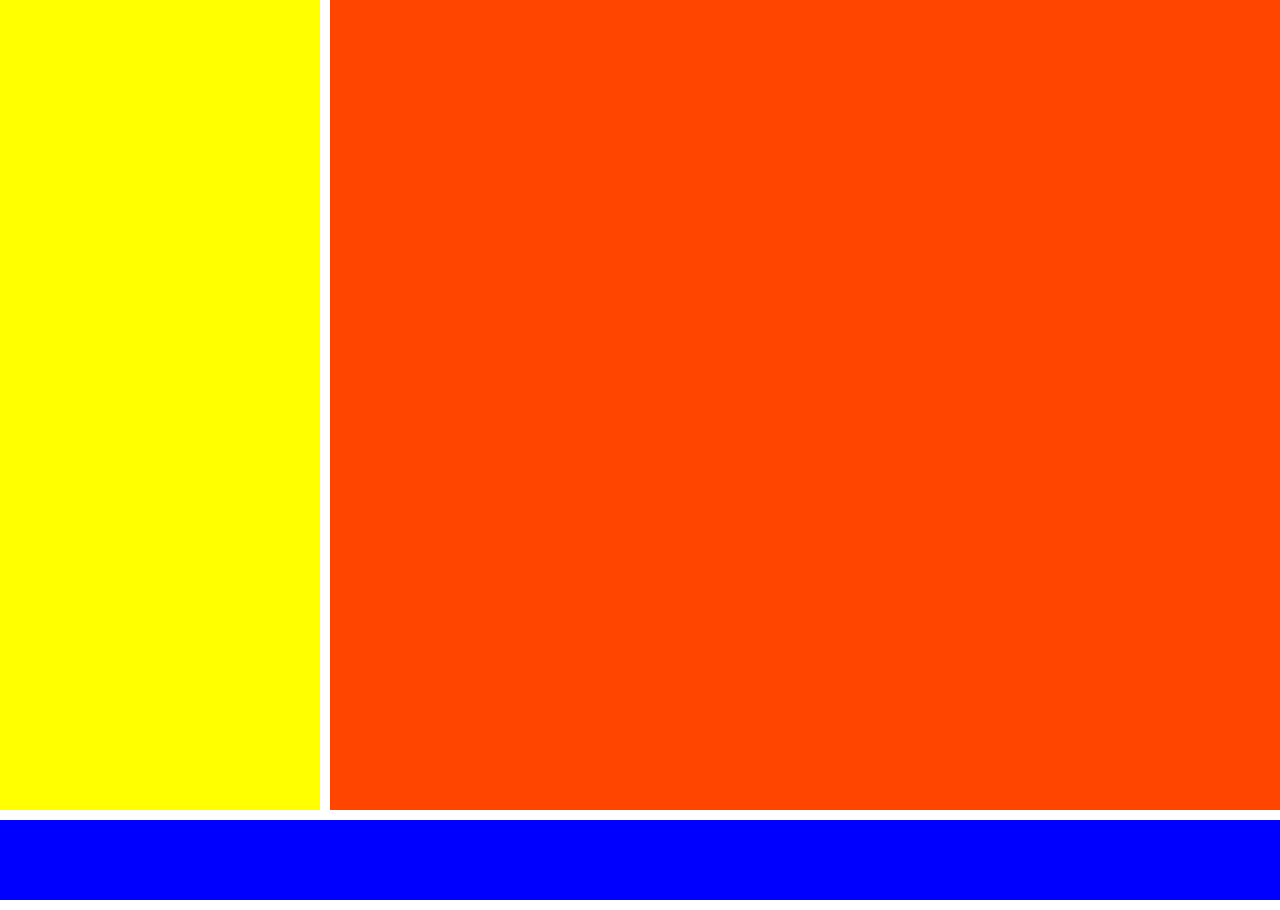
<file: Documents/layoutt.html>
<!DOCTYPE html>
<html lang="en">
<head>
    <meta charset="UTF-8">
    <meta name="viewport" content="width=device-width, initial-scale=1.0">
    <title>Document</title>
    <style>
        *{
    margin: 0;
    padding: 0;
    box-sizing: border-box;
    color: var(--color);
    font-family: 'Roboto', sans-serif;
}
    html, body{
        width: 100vw;
        height: 100vh;
        overflow-x:hidden;
    }
    .main{
        display: grid;
        width: 100%;
        height: 100%;
        grid-template-columns: repeat(2,1fr);
        gap: 10px;
      
    }
    .main .left{
        width: 25vw;
        height: 90vh;
        background: yellow;
    }
    .main .right{
        width: 75vw;
        height: 90vh;
        background: orangered;
    }
    .main .footer{
        width: 100%;
        background:blue;
        grid-column: 1/3;
        height: calc(100vh - 90vh);
    }
    </style>
</head>
<body>
    <div class="main">
        <div class="left"></div>
        <div class="right"></div>
        <div class="footer"></div>
    </div>
</body>
</html>
</file>
